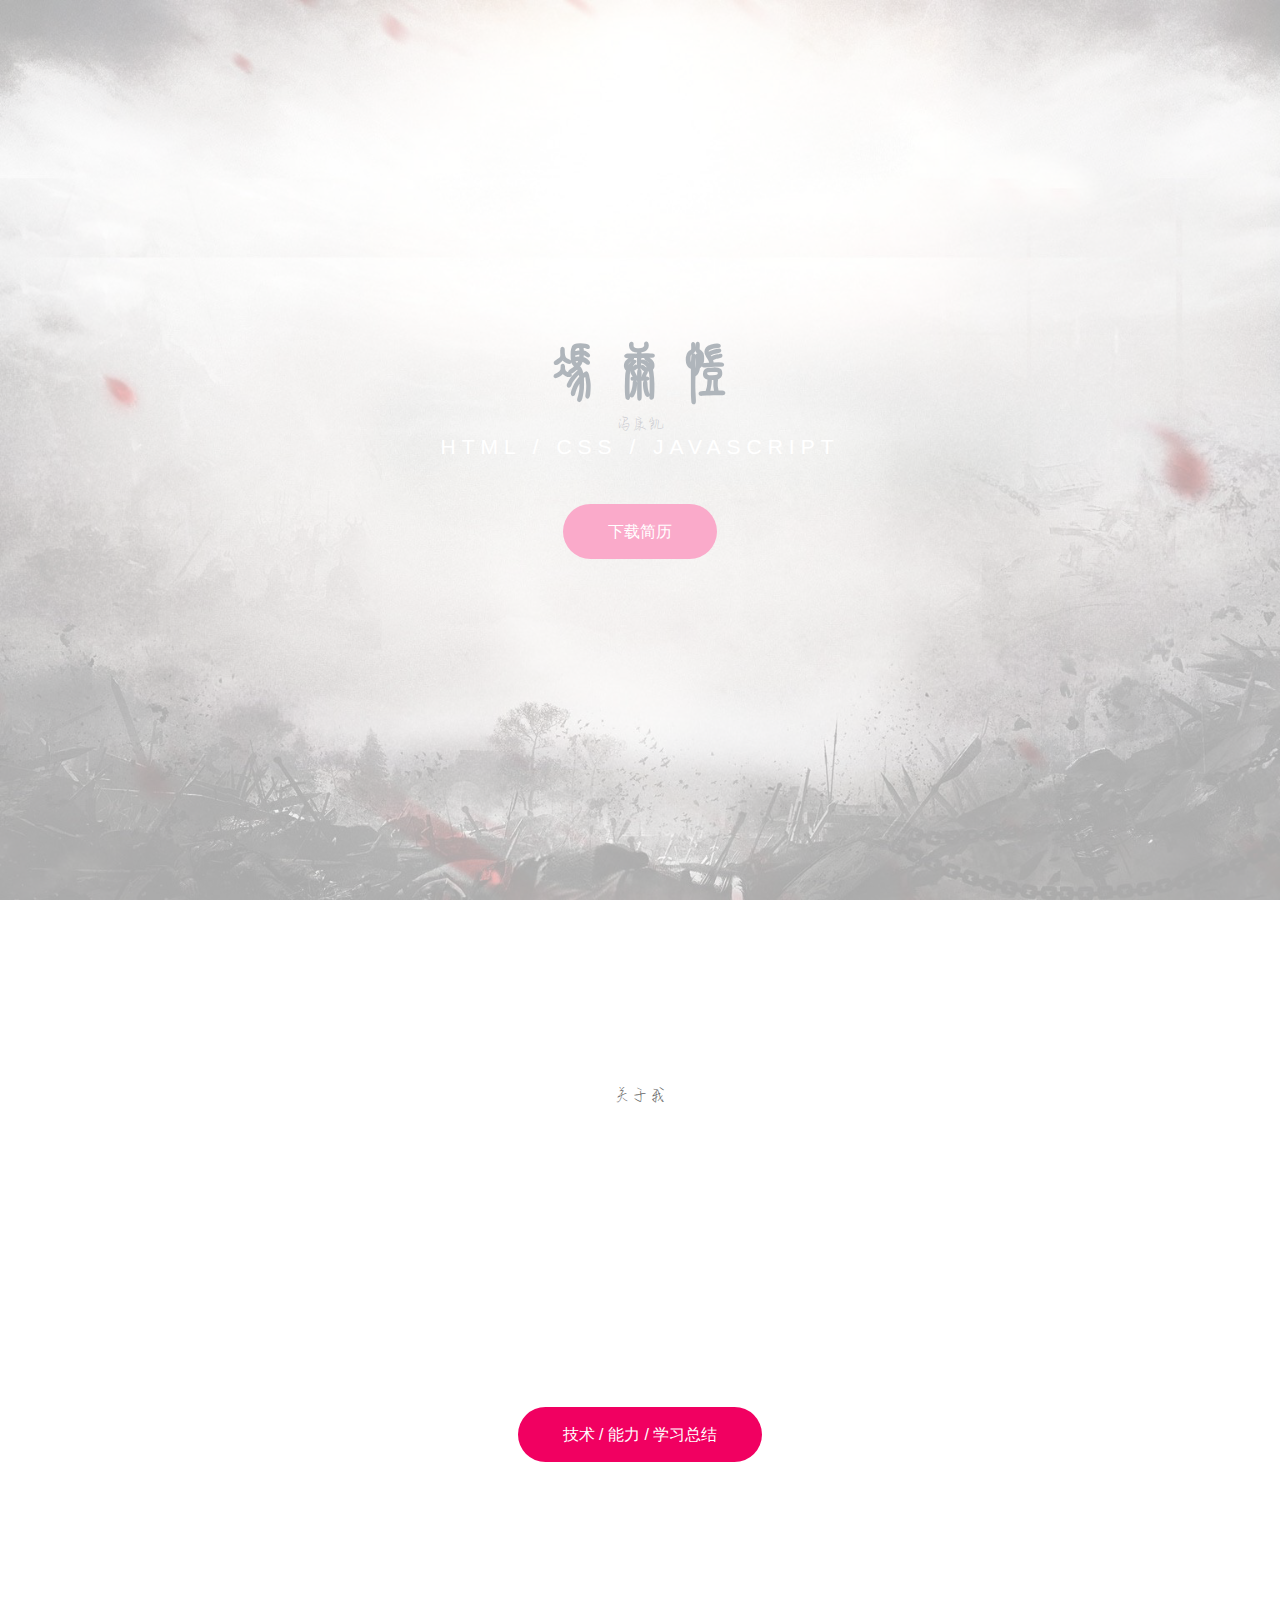
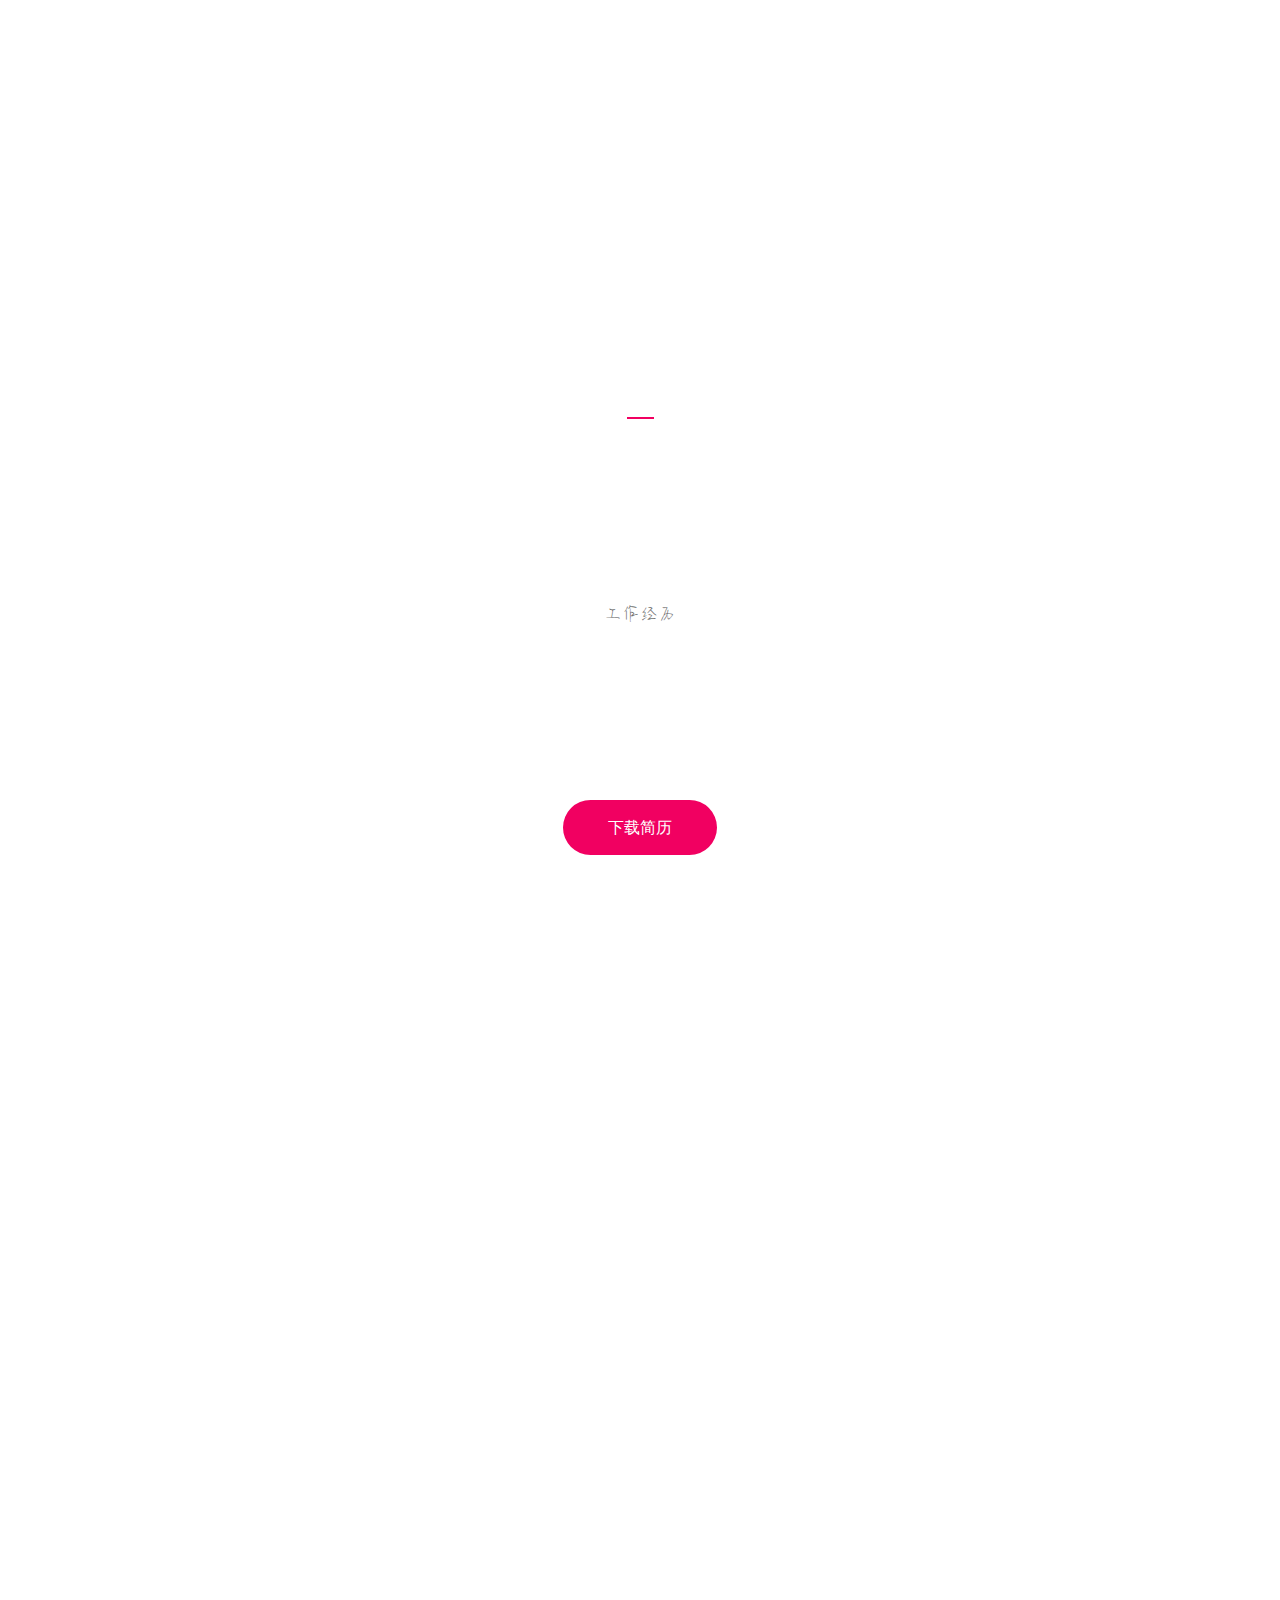
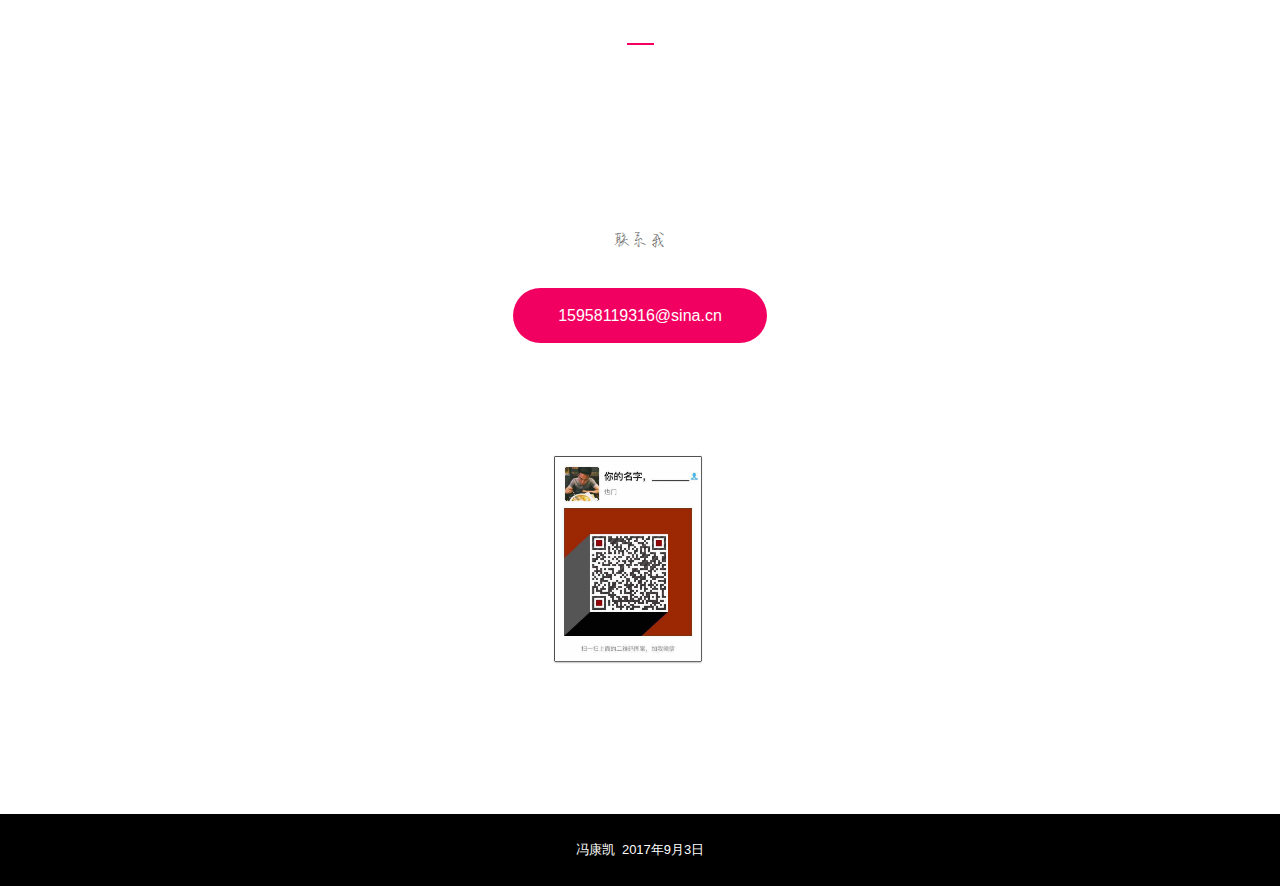
<file: index.html>
﻿<!DOCTYPE html>
<head>
        <meta charset="utf-8">
        <title>.:: 冯康凯 ::.</title>

        <!-- 网页logo设置 -->
        <link rel="icon" href="img/favicons/fkk.ico">

        <!-- 移动端设置 -->
        <meta name="viewport" content="width=device-width,initial-scale=1,minimum-scale=1,maximum-scale=1,user-scalable=no" />
        
        <!-- 字体 -->
        <link rel='stylesheet' href='css/mineFonts.css'>
        <link rel='stylesheet' href='http://at.alicdn.com/t/font_404229_b7zcvvsdcrcc8fr.css'>

        <!-- CSS样式 -->
        <link rel="stylesheet" href="css/normalize.min.css">
        <link rel="stylesheet" href="css/main.css">
        
        <!-- 地图js -->
        <script type="text/javascript" src="http://webapi.amap.com/maps?v=1.3&key=4387ae86febb83296bc66abda291906e"></script>
        <script src="js/jquery-1.11.0.min.js"></script>
        <script type="text/javascript">
            $(()=>{
                $('body').append(`
                    <div id="loading">
                        <div class="loadingOut">
                            <div class="loadingIn"></div>
                        </div>
                    </div>
                    `)
                var degOut=0;
                var degIn=0;
                var time = setInterval(function(){
                    degOut+=5;
                    degIn+=10;
                 $('#loading .loadingOut').css({
                    'transform': 'rotate('+degOut+'deg)'
                 }) ;$('#loading .loadingIn').css({
                    'transform': 'rotate(-'+degIn+'deg)'
                 }) ;
                },15)
                window.onload=function(){
                    clearInterval(time);
                    $('#loading').css({
                        'zIndex':'-1',
                        'display':'none'
                    })
                }
            })
        </script>


    </head>
    <body style="height: auto;">  
        <div class="wrapper">

            <!-- <header>
                <a class="menu-icon jiji">
                    <span></span>
                </a>
                <nav class="menu visuallyhidden">
                    <ul>
                        <li><a href="#home">主页</a></li>
                        <li><a href="#about">我</a></li>
                        <li><a href="#work">工作经历</a></li>
                        <li><a href="#contact">联系方式</a></li>
                        <li><a href="map.html">地图功能</a></li>
                    </ul>
                </nav>
            </header> -->

            <section id="home" class="row">
                <div class="overlay">
                    <div class="col home-title jiji">
                        <h1>冯康凯</h1>
                        <p>冯康凯</p>
                        <h2>HTML / CSS / JavaScript</h2>
                        <a href="word/简历-冯康凯15958119316.doc" class="but">下载简历</a>
                    </div>
                </div>
            </section>

            <section id="about" class="row">
                <div class="page about-content">
                    <div class="col about-title">
                        <h3
                            data-100="-webkit-transform: translateX(100px); opacity:0;"
                            data-500="-webkit-transform: translateX(0px); opacity:1;"
                        >关于我</h3>
                        <p>关于我</p>
                    </div>
                    <div class="col empty">&nbsp;</div>
                    <div class="col about-description">
                        <p
                            data-100="opacity:0;"
                            data-500="opacity:1;"
                        >专科主修供用电，主要针对强电的学习，因为对未来人生路的迷茫，选择3+2专升本。进入本科后学习弱电，以专业为电子信息，主修电子，但在第一年的下半学期，接触到网页设计这门课，我顿时觉得我未来看到了希望，我知道了我未来要做什么，之后便开始了自学之路。。。</p>
                        <a href="https://fkk1024.github.io/StudyWay/." class="but" title="点击更多学习总结">技术 / 能力 / 学习总结</a>
                    </div>
                    <div class="col empty">&nbsp;</div>
                </div>
            </section>

            <section id="services" class="row">
                <div class="services-content page">
                    <div class="col services-design"
                        data-600="-webkit-transform: translateY(10px); opacity:0;"
                        data-800="-webkit-transform: translateY(0px); opacity:1;"
                    >
                        <span class="icon-design"></span>
                        <ul>
                            <li>UI 能力</li>
                            <li>使用icon work软件生成图标</li>
                            <li>使用PS处理UI设计原稿</li>
                            <li>使用阿里字体图标库</li>
                            <li>使用在线字体</li>
                            <li>...学习中</li>
                        </ul>
                    </div>
                    <div class="col services-frontend"
                        data-600="-webkit-transform: translateY(50px); opacity:0;"
                        data-800="-webkit-transform: translateY(0px); opacity:1;"
                    >
                        <span class="icon-computer"></span>
                        <ul>
                            <li>前端 能力</li>
                            <li>less/stylus</li>
                            <li>Vue / Angular</li>
                            <li>HTML / CSS3 / JS</li>
                            <li>jQuery / Bootstrap</li>
                            <li>Git / SVN / webpack</li>
                            <li>HBuilder / WebStorm / sublime</li>
                            <li>...学习中</li>
                        </ul>
                    </div>
                    <div class="col services-team"
                        data-600="-webkit-transform: translateY(100px); opacity:0;"
                        data-800="-webkit-transform: translateY(0px); opacity:1;"
                    >
                        <span class="icon-music"></span>
                        <ul>
                            <li>后端 能力</li>
                            <li>增删改查sql语句</li>
                            <li>PHP后端交互</li>
                            <li>PLSql软件</li>
                            <li>nodejs</li>
                            <li>...学习中</li>
                        </ul>
                    </div>
                </div>
            </section>

            <hr>

            <section id="work" class="row">
                <div class="work-content page">
                    <div class="col work-title">
                        <h3
                            data-900="-webkit-transform: translateX(-100px); opacity:0;"
                            data-1300="-webkit-transform: translateX(0px); opacity:1;"
                        >工作经历</h3>
                        <p>工作经历</p>
                    </div>
                    <div class="col empty">&nbsp;</div>
                    <div class="col work-description">
                        <p
                            data-900="opacity:0;"
                            data-1300="opacity:1;"
                        >
                         台州智慧水务联盟——前端  <br>
                                杭州育恩科技有限公司——前端 <br>
                         <b>所有项目经历，在我简历中有详细说明</b> 
                        </p>
                        <a href="word/简历-冯康凯15958119316.docx" class="but">下载简历</a>
                    </div>
                    <div class="col empty">&nbsp;</div>
                </div>
                <div class="work-examples page">
                    <div class="col work-item"
                        data-1300="opacity:0;"
                        data-1400="opacity:1;"
                    >
                        <img src="img/works/智慧水务展示平台.jpg" alt="">
                        <div class="work-item-inside">
                            <div class="work-item-inside-content">
                                <h4>智慧水务展示平台</h4>
                                <a href="http://www.shui00.com" class="but">点击-查看</a>
                                <div>账号：台州市<br>密码：123456</div>
                            </div>
                        </div>
                    </div>
                    <div class="col work-item"
                        data-1300="opacity:0;"
                        data-1400="opacity:1;"
                    >
                        <img src="img/works/停车有道.jpg" alt="">
                        <div class="work-item-inside">
                            <div class="work-item-inside-content">
                                <h4>停车有道管理平台</h4>
                                <a href="#" class="but">暂无链接</a>
                            </div>
                        </div>
                    </div>
                    <div class="col work-item"
                        data-1300="opacity:0;"
                        data-1600="opacity:1;"
                    >
                        <img src="img/works/反诈专家.png" alt="">
                        <div class="work-item-inside">
                            <div class="work-item-inside-content">
                                <h4>反诈专家后台系统</h4>
                                <a href="#" class="but">暂无链接</a>
                            </div>
                        </div>
                    </div>
                    <div class="col work-item"
                        data-1300="opacity:0;"
                        data-1400="opacity:1;"
                    >
                        <img src="img/works/毕业设计.jpg" alt="">
                        <div class="work-item-inside">
                            <div class="work-item-inside-content">
                               <h4>毕业设计</h4>
                               <a href="https://fkk1024.github.io/graduateDesign/" class="but">点击-查看</a>
                            </div>
                        </div>
                    </div>
                    <div class="col work-item"
                        data-1300="opacity:0;"
                        data-1500="opacity:1;"
                    >
                        <img src="img/works/vue.jpg" alt="">
                        <div class="work-item-inside">
                            <div class="work-item-inside-content">
                                <h4>Vue项目</h4>
                                <a href="https://github.com/fkk1024/VueProject-Ele" class="but">仿饿了么-查看</a>
                                <a href="https://github.com/fkk1024/VueProject-Order" class="but">点餐系统-查看</a>
                            </div>
                        </div>
                    </div>
                    <div class="col work-item"
                        data-1300="opacity:0;"
                        data-1600="opacity:1;"
                    >
                        <img src="img/works/game.jpg" alt="">
                        <div class="work-item-inside">
                            <div class="work-item-inside-content">
                                <h4>我的游戏</h4>
                                <a href="https://fkk1024.github.io/mygame/." class="but">点击-查看</a>
                            </div>
                        </div>
                    </div>                    
                </div>
            </section>

            <hr>

            <section id="contact" class="row">
                <div class="contact-content page">
                    <div class="col contact-title">
                        <h3
                            data-100="-webkit-transform: translateX(100px); opacity:0;"
                            data-500="-webkit-transform: translateX(0px); opacity:1;"
                        >联系我</h3>
                        <p>联系我</p>
                    </div>
                    <div class="col empty">&nbsp;</div>
                    <div class="col contact-description">
                        <a href="http://mail.sina.com.cn/?from=mail" class="but">15958119316@sina.cn</a>
                    </div>
                    <div class="col empty">&nbsp;</div>
                    <div class="col span_12 social">
                        <i class="iconfont icon-weiXin-copy" href="####" target="_blank"></i>
                        <i class="iconfont icon-shouji" href="#" target="_blank"></i>
                        <i class="iconfont icon-socialgithuboutline" href="#" target="_blank"></i>
                        <i class="iconfont icon-lianxidizhi" href="#" target="_blank"></i>
                    </div>
                    <div style="clear: both;"></div>
                    <div id="showContainer">
                        <!-- 显示点击相应的容器 -->
                        <ul>
                            <li>
                            <!-- 微信 -->
                                <img src='img/我的微信.jpg' style='width:150px;'>
                            </li>
                            <li>
                            <!-- 手机号码 -->
                                <p>手机</p>
                                <p>15958119316</p>
                            </li>
                            <li>
                                <!-- GitHub项目 -->
                                <p>GitHub项目地址</p>
                                <p>https://github.com/fkk1024</p>
                            </li>
                            <li>
                            <!-- 地图 -->
                                <div id="map"></div>
                            </li>
                        </ul>
                    </div>
                </div>
            </section>

            <footer id="footer" class="row">
                <div class="footer-content page">
                    <div class="col f1">
                        <p>冯康凯&nbsp;&nbsp;2017年9月3日</p>
                    </div>
                </div>
            </footer>

        </div>

        <div class="loader"></div>
        
        <!-- JS -->
        <script src="js/modernizr-2.6.2.min.js"></script>
        <script src="js/skrollr.js"></script>
        <script src="js/main.js"></script>
        <!-- 地图js -->
        <script type="text/javascript">
             var h='400';
             var el=$("#map");
             el.css({
                 // width:'100%',
                 height:h+'px'
             })
             var map = new AMap.Map('map',{
                 zoom: 16,
                 scrollWheel:true,
                 center: [120.139221,30.173802]
             });
             var marker = new AMap.Marker({
                 position: [120.139221,30.173802],//marker所在的位置
                 map:map//创建时直接赋予map属性
             });
             marker.setMap(map);
             //监听地图的click事件，点击地图，允许鼠标滚轮缩小或放大地图
                     var clickEventListener = map.on('click', function() {
                     map.setStatus({scrollWheel:true});
                 });
                 //监听地图的mouseout事件，鼠标移出地图区域，鼠标滚轮缩小或放大地图功能取消
                 var mouseOutEventListener = map.on('mouseout',function(){
                 map.setStatus({scrollWheel:false});
                 });
             // 工具控件
             AMap.plugin(['AMap.ToolBar','AMap.MapType','AMap.Geolocation'],function(){
                 //创建并添加工具条控件
                 var toolBar = new AMap.ToolBar();
                 var Geolocation = new AMap.Geolocation();
                 var mapType = new AMap.MapType();
                 map.addControl(toolBar);
                 // map.addControl(mapType);
                 map.addControl(Geolocation);
             })
              var info = new AMap.InfoWindow({
                 content: '<div class="title">现居地址：滨江区</div><div class="content">'+
                         '浦沿街道-八家新村<br/>',
                 offset:new AMap.Pixel(0,-28),
                 size:new AMap.Size(200,0)
             })
             info.open(map,marker.getPosition())
             $('#contact').css({
                 'paddingBottom':'10px',
                 'textAlign': 'center',
             }).children().find('#showContainer').css({
                 'marginTop':'20px'
             })
        </script>
    </body>

</html>
</file>
<file: css/mineFonts.css>
@font-face {
    font-family: '小篆';
    src: url('../fonts/xz.eot'); 
    src: url('../fonts/xz.eot?#iefix') format('embedded-opentype'), 
             url('../fonts/xz.woff') format('woff'), 
             url('../fonts/xz.ttf')  format('truetype'),
             url('../fonts/xz.svg#xz') format('svg'); 
}


@font-face {
    font-family: '手写';
    src: url('../fonts/sxt.eot'); 
    src: url('../fonts/sxt.eot?#iefix') format('embedded-opentype'), 
             url('../fonts/sxt.woff') format('woff'), 
             url('../fonts/sxt.ttf')  format('truetype'),
             url('../fonts/sxt.svg#sxt') format('svg'); 
}


// @font-face {
//     font-family: '苹果黑';
//     src: url('../fonts/苹果黑体-极细-简.eot'); 
//     src: url('../fonts/苹果黑体-极细-简.eot?#iefix') format('embedded-opentype'), 
//              url('../fonts/苹果黑体-极细-简.woff') format('woff'), 
//              url('../fonts/苹果黑体-极细-简.ttf')  format('truetype'),
//              url('../fonts/苹果黑体-极细-简.svg#苹果黑体-极细-简') format('svg'); 
// }
</file>
<file: css/main.css>
/* ==========================================================================
   fkk//全局样式
   ========================================================================== */

* {
    padding: 0;
    margin: 0;
}

html {
    color: #646473;
    height: 100%;
}

body {
    background-color: #fff;
    font-size: 100%; 
    line-height: normal;
    font-weight: 300;
    font-family: 'Lato', Helvetica, Arial, sans-serif;
    color: #646473;
    height: 100%;
}

*,
*:after,
*::before {
-moz-box-sizing: border-box;
     box-sizing: border-box;
}

::-moz-selection {
    background: #FFFF00;
    color: #222;
}

::selection {
    background: #FFFF00;
    color: #222;
}

hr {
    display: block;
    height: 2px;
    border: 0;
    margin: 0 auto;
    padding: 0;
    max-width: 27px;
    background-color: #F10061;
}

img {
    vertical-align: middle;
}

a:link,
a:visited,
a:hover,
a:active {
    text-decoration: none;
}

ol,
ul,
li {
    list-style: none;
    padding: 0;
    margin: 0;
}

.page {
    margin: 0 auto;
    overflow: hidden;
    width: 95%;
    max-width: 1196px;
}

.loader {
    background-color: #fff;
    background-position: center center;
    background-repeat: no-repeat;
    background-size: 30px 30px;
    bottom: 0px;
    left: 0px;
    position: fixed;
    right: 0px;
    top: 0px;
    z-index: 9999;
}

h1, h2, h3, h4, h5, h6, p {
    margin: 0;
}

.row [class$="-content"] {
    overflow: hidden;
}
// .copyrights{
// 	text-indent:-9999px;
// 	height:0;
// 	line-height:0;
// 	font-size:0;
// 	overflow:hidden;
// }
// @font-face {
//     font-family: 'icon';
//     src:url('../fonts/icon.eot');
//     src:url('../fonts/icond41d.eot?#iefix') format('embedded-opentype'),
//         url('../fonts/icon.woff') format('woff'),
//         url('../fonts/icon.ttf') format('truetype'),
//         url('../fonts/icon.svg#icon') format('svg');
//     font-weight: normal;
//     font-style: normal;
// }


/* ==========================================================================
   滚动条样式
   ========================================================================== */
    ::-webkit-scrollbar {  
      width: 0px;  
      height: 15px;  
    }  
      
    ::-webkit-scrollbar-track,  
    ::-webkit-scrollbar-thumb {  
      border-radius: 999px;   
    }  
      
    ::-webkit-scrollbar-track {  
      box-shadow: 1px 1px 5px rgba(0,0,0,.2) inset;  
    }  /* 滚动条的滑轨背景颜色 */
      
    ::-webkit-scrollbar-thumb {  
      min-height: 20px;  
      background-clip: content-box;  
      box-shadow: 0 0 0 5px rgba(0,0,0,.2) inset;  
    }  /* 滑块颜色 */ 
      
    ::-webkit-scrollbar-corner {  
      background: transparent;  
    }  /* 横向滚动条和纵向滚动条相交处尖角的颜色 */
/* ==========================================================================
   按钮
   ========================================================================== */

.but {
    display: inline-block;
    font-family: 'Lato', Helvetica, Arial, sans-serif;   
    font-weight: 300;
    font-size: 1rem;
    cursor: pointer;
    font-size: 16px;    
    padding: 0 45px;
    line-height: 55px;
    background-color: #F10061;

    -webkit-border-radius: 45px;
       -moz-border-radius: 45px;
            border-radius: 45px;

    -webkit-background-clip: padding-box;
       -moz-background-clip: padding-box;
            background-clip: padding-box;

    color: #fff;
    border: 0;

    -webkit-transition: background-color 0.3s ease;
       -moz-transition: background-color 0.3s ease;
         -o-transition: background-color 0.3s ease;
            transition: background-color 0.3s ease;
}

.off {
    display: inline-block;
    padding: 0 45px;
    line-height: 55px;
    background-color: rgba(255, 255, 255, 0.2);
    cursor: default;

    -webkit-border-radius: 45px;
       -moz-border-radius: 45px;
            border-radius: 45px;

    -webkit-background-clip: padding-box;
       -moz-background-clip: padding-box;
            background-clip: padding-box;

    color: #fff;
    border: 0;

    -webkit-transition: background-color 0.3s ease, color 0.3s ease;
       -moz-transition: background-color 0.3s ease, color 0.3s ease;
         -o-transition: background-color 0.3s ease, color 0.3s ease;
            transition: background-color 0.3s ease, color 0.3s ease;
}

.but:hover,
.but:active {
    background-color: #F83E89;
}

/* ==========================================================================
   头部。以取消
   ========================================================================== */

.menu {
    position: fixed;
    top: 0;
    left: 0;
    width: 100%;
    height: 100%;
    z-index: 8999;
    background: rgba(136,246,0,0.8);
    display: table;
    opacity: 1;
    visibility: visible;
    -webkit-transition: opacity 0.3s ease-out, visibility 0.2s ease-out;
       -moz-transition: opacity 0.3s ease-out, visibility 0.2s ease-out;
         -o-transition: opacity 0.3s ease-out, visibility 0.2s ease-out;
            transition: opacity 0.3s ease-out, visibility 0.2s ease-out;
}

.menu.visuallyhidden {
    opacity: 0;
    visibility: hidden;
}

.menu ul {
    width: 100%;
    text-align: left;
    padding-top: 130px;
}

.menu ul li a {
    display: block;
    color: #000;
    font-family: 'Lato', Helvetica, Arial, sans-serif;
    font-size: 2.25rem;
    font-size: 27px;
    font-weight: 400;
    text-transform: uppercase;
    letter-spacing: 3px;
    padding: 18px 0 18px 45px;

    -webkit-transition: background 0.2s ease, color 0.2s ease;
       -moz-transition: background 0.2s ease, color 0.2s ease;
         -o-transition: background 0.2s ease, color 0.2s ease;
            transition: background 0.2s ease, color 0.2s ease;
}

.menu ul li a:hover {
    color: #F10061;
    background-color: #fff;
}

.menu-icon {
    width: 63px;
    height: 63px;
    display: inline-block;
    position: fixed;
    top: 45px;
    left: 45px;
    cursor: pointer;
    z-index: 9999;

    -webkit-transition: opacity 0.2s 1.6s ease-out;
       -moz-transition: opacity 0.2s 1.6s ease-out;
         -o-transition: opacity 0.2s 1.6s ease-out;
            transition: opacity 0.2s 1.6s ease-out;     
}

.menu-icon.jiji {
    opacity: 0;
}

.menu-icon span {
    width: 41px;
    height: 2px;
    position: relative;
    display: inline-block;
    background: #F10061;  

    -webkit-transition: background 0.4s ease-out;
       -moz-transition: background 0.4s ease-out;
         -o-transition: background 0.4s ease-out;
            transition: background 0.4s ease-out; 
}

.menu-icon span:before {
    top: 9px;
}

.menu-icon span:before,
.menu-icon span:after {
    width: 41px;
    height: 2px;
    display: inline-block;
    background: #F10061;
    position: absolute;
    left: 0;
    content: "";

    transform-origin: 50% 50%;

    -webkit-transition: top 0.2s 0.2s ease-out,
    -webkit-transform 0.2s linear;

    -moz-transition: top 0.2s 0.2s ease-out,
    -moz-transform 0.2s linear;

    -o-transition: top 0.2s 0.2s ease-out,
    -o-transform 0.2s linear;

    transition: top 0.2s 0.2s ease-out,
    transform 0.2s -out;
}

.menu-icon span:after {
    top: -9px;
}

.menu-icon.close span {
    -webkit-transition: background 0.2s ease-out;
       -moz-transition: background 0.2s ease-out;
         -o-transition: background 0.2s ease-out;
            transition: background 0.2s ease-out;
    
    background-color: transparent;
}

.menu-icon.close span:before {
    -webkit-transform: rotate3d(0, 0, 1, 45deg);
       -moz-transform: rotate3d(0, 0, 1, 45deg);
         -o-transform: rotate3d(0, 0, 1, 45deg);
            transform: rotate3d(0, 0, 1, 45deg);
}

.menu-icon.close span:before,
.menu-icon.close span:after {
    -webkit-transition: top 0.2s ease-out,
    -webkit-transform 0.2s 0.2s ease-out,
    background 0.2s ease-out;

    -moz-transition: top 0.2s ease-out,
    -moz-transform 0.2s 0.2s ease-out,
    background 0.2s ease-out;

    -o-transition: top 0.2s ease-out,
    -o-transform 0.2s 0.2s ease-out,
    background 0.2s ease-out;

    transition: top 0.2s ease-out,
    transform 0.2s 0.2s ease-out,
    background 0.2s ease-out;

    top: 0;
    width: 41px;
    background-color: #000;
}

.menu-icon.close span:after {
    -webkit-transform: rotate3d(0, 0, 1, -45deg);
       -moz-transform: rotate3d(0, 0, 1, -45deg);
         -o-transform: rotate3d(0, 0, 1, -45deg);
            transform: rotate3d(0, 0, 1, -45deg);
}

.menu-icon p {
    font-size: 1rem;
    font-size: 16px;
    font-weight: 400;
    margin-top: 18px;
    display: inline-block;
    color: #F10061;
}


/* ==========================================================================
   公共部分
   ========================================================================== */

#about,
#services,
#work,
#contact {
    text-align: center;
    overflow: hidden;
    padding: 150px 0;
}
#contact .social .iconfont{
    cursor: pointer;
}
.about-content h3,
.services-content h3,
.work-content h3,
.contact-content h3,
.footer h3 {
    font-family: '小篆', Helvetica, Arial, sans-serif;
    font-size: 2.25rem;
    font-size: 27px;
    font-weight: 400;
    text-transform: uppercase;
    letter-spacing: 3px;
    margin-bottom: 0;
    color: #000;
}
.about-content p,
.services-content p,
.work-content p,
.contact-content p,
.footer p {
    font-family: '手写', Helvetica, Arial, sans-serif;
    margin-bottom: 30px;
    color: #456;
}

.about-content p,
.services-content p,
.work-content p,
.contact-content p,
.footer p {
    font-size: 1.125rem;
    font-size: 18px;
    line-height: 2.25rem;
    line-height: 36px;
    color: #666;
}

/* ==========================================================================
   Home
   ========================================================================== */

#home {
    background-color: rgba(0,0,0, .5);
    background-image: url(../img/header-bg.jpg);
    background-position: bottom;
    background-repeat: no-repeat;
    background-size: cover;
    background-attachment: fixed;
    position: relative;
    text-align: center;
}

.overlay {
    position: absolute;
    bottom: 0px;
    left: 0px;
    right: 0px;
    top: 0px;
    /*background-color: rgba(0, 0, 0, 0.6);*/
}

.home-title h1 {
    font-family: '小篆', Helvetica, Arial, sans-serif;
    font-size: 4rem;
    font-size: 64px;
    font-weight: 700;
    color: #123;
    letter-spacing: 3px;
    margin-bottom: 9px;
    opacity: 1;

    -webkit-transition: opacity 0.2s 1.2s ease-out;
       -moz-transition: opacity 0.2s 1.2s ease-out;
         -o-transition: opacity 0.2s 1.2s ease-out;
            transition: opacity 0.2s 1.2s ease-out;    
}
.home-title p{
    font-family: '手写';
}
.home-title h2 {
    font-family: 'Lato', Helvetica, Arial, sans-serif;
    font-size: 1.3125rem;
    font-size: 21px;
    font-weight: 300;
    color: #fff;
    letter-spacing: 6px;
    margin-bottom: 45px;
    text-transform: uppercase;

    -webkit-transition: opacity 0.2s 1.6s ease-out;
       -moz-transition: opacity 0.2s 1.6s ease-out;
         -o-transition: opacity 0.2s 1.6s ease-out;
            transition: opacity 0.2s 1.6s ease-out;    
}

.home-tittle a {
    -webkit-transition: opacity 0.2s 1.6s ease-out;
       -moz-transition: opacity 0.2s 1.6s ease-out;
         -o-transition: opacity 0.2s 1.6s ease-out;
            transition: opacity 0.2s 1.6s ease-out;
}

.home-title.jiji h1,
.home-title.jiji h2,
.home-title.jiji a {
    opacity: 0;
}

/* ==========================================================================
    联系我
   ========================================================================== */
#showContainer ul li{
    list-style: none;
    display: none;
    height: 210px;
    line-height: 210px;
}
#showContainer ul li p{
    padding: 0;
    margin: 0;
    height: 105px;
    line-height: 105px;
    font-size: 20px;
}
#showContainer ul li:nth-child(1){
    display: block;
}
#showContainer ul li:nth-child(4){
    height: 410px;
}
/* ==========================================================================
    与我相关
   ========================================================================== */

#about {
    padding-bottom: 90px;
    background-color: #fff;
}

.about-content a {
    margin-top: 90px;
}

/* ==========================================================================
   能力
   ========================================================================== */

#services {
    padding-top: 0;
    padding-bottom: 0;
    background-color: #fff;
    color: #666;
}

.services-content {
    padding-bottom: 150px;
}

.services-content ul li {
    font-size: 1.125rem;
    font-size: 18px;
    line-height: 2.25rem;
    line-height: 36px;
}

.services-content ul li:first-child {
    font-size: 1rem;
    font-size: 16px;
    font-weight: 400;
    margin-bottom: 27px;
    display: inline-block;
    color: #000;
    text-transform: uppercase;
}

/* ==========================================================================
   工作经历
   ========================================================================== */

#work {
    background-color: #fff;
}

.work-examples {
    margin-top: 90px;
}

.work-item {
    max-height: 250px;
    cursor: pointer;
    margin-bottom: 24px;
    position: relative;
    cursor: default;
    overflow: hidden;
}

.work-item img {
    width: auto;
    max-width: 100%;
    height: auto;
    border: 0;
    height: 250px;
    width: 370px;
    border: 1px solid #aaa;
    border-radius: 10px;
    -ms-interpolation-mode: bicubic;
    vertical-align: middle;
}

.work-item-inside {
    background-color: rgba(0, 0, 0, 0.5);
    border-radius: 10px;
    color: #fff;    
    display: block;
    position: absolute;
    left: 0px;
    right: 0px;
    top: 0px;
    bottom: 0px;
    opacity: 0;
    visibility: hidden;
    text-align: center;

    -webkit-transition: opacity 0.3s ease-out, visibility 0.2s ease-out;
       -moz-transition: opacity 0.3s ease-out, visibility 0.2s ease-out;
         -o-transition: opacity 0.3s ease-out, visibility 0.2s ease-out;
            transition: opacity 0.3s ease-out, visibility 0.2s ease-out;
}
.work-item-inside.visuallyshowed {
    opacity: 1;
    visibility: visible;
}

.work-item-inside h4 {
    margin-bottom: 27px;
    font-weight: 400;
}

/* ==========================================================================
   联系我
   ========================================================================== */

/*.social [class^="icon-"],
.social [class*=" icon-"] {
    width: 24px;
    height: 24px;
    display: inline-block;
    margin: 0 18px;
}*/

.social [class^="icon-"],
.social [class*=" icon-"] {
    font-family: 'icon';
    speak: none;
    font-style: normal;
    font-weight: normal;
    font-variant: normal;
    text-transform: none;
    font-size: 1.6875rem;
    font-size: 27px;
    line-height: 1rem;
    line-height: 16px;
    color: #F10061;
    padding: 6px;
    margin: 0 27px;

    -webkit-transition: color 0.3s ease;
       -moz-transition: color 0.3s ease;
         -o-transition: color 0.3s ease;
            transition: color 0.3s ease;

    -webkit-font-smoothing: antialiased;
    -moz-osx-font-smoothing: grayscale;
}

.social [class^="icon-"]:hover,
.social [class*=" icon-"]:hover {
    color: #F83E89;
}

.social {
    margin-top: 90px;
    cursor: default;
}

.icon-twitter:before {
    content: "\e600";
}

.icon-linkedin:before {
    content: "\e601";
}

.icon-instagram:before {
    content: "\e602";
}

.icon-github:before {
    content: "\e603";
}

/* ==========================================================================
   底部
   ========================================================================== */

#footer {
    background-color: #000;
    color: #fff;
    font-size: 0.8125rem;
    font-size: 13px;
}

.f1 {
    text-align: center;
}

#footer p {
    padding: 27px 0;
    font-weight: 400;
}

#footer a {
    color: #F10061;
    -webkit-transition: color 0.3s ease;
       -moz-transition: color 0.3s ease;
         -o-transition: color 0.3s ease;
            transition: color 0.3s ease;
}

#footer a:hover {
    color: #F83E89;
}

/* ==========================================================================
   自定义媒体查询
   ========================================================================== */

.col {
    border:0px solid rgba(0,0,0,0);
    float:left;
    -webkit-box-sizing:border-box;
    -moz-box-sizing:border-box;
    box-sizing:border-box;
    -moz-background-clip:padding-box !important;
    -webkit-background-clip:padding-box !important;
    background-clip:padding-box !important;
}



    /* 1. 12  0px - 319px 
    ----------------------------------------------------------------------------- 
    
    Span 1:    8.33333333333%
    Span 2:    16.6666666667%
    Span 3:    25.0%
    Span 4:    33.3333333333%
    Span 5:    41.6666666667%
    Span 6:    50.0%
    Span 7:    58.3333333333%
    Span 8:    66.6666666667%
    Span 9:    75.0%
    Span 10:    83.3333333333%
    Span 11:    91.6666666667%
    Span 12:    100%
    
    ----------------------------------------------------------------------------- */

    @media screen and (min-width: 0px) and (max-width: 319px) {
        
        .row {
            margin-left:-24px;
        }
        .col {
            border-left-width:24px;
            padding:0 0px;
        }
        

        .menu-icon {
            top: 27px;
            left: 27px;
        }
        
        .home-title h1 {
            font-size: 1.6875rem;
            font-size: 27px;
        }

        .home-title h2 {
            font-size: 0.8125rem;
            font-size: 13px;
            letter-spacing: 3px;
        }

        #about .empty,
        #work .empty,
        #contact .empty {
            display: none;
        }

        .about-title h3,
        .work-title h3,
        .contact-title h3,
        .menu ul li a {
            font-size: 1.3125rem;
            font-size: 21px;
        }

        .services-content ul li {
            font-size: 1rem;
            font-size: 16px;
            line-height: 1.875rem;
            line-height: 30px;
        }

        .services-content ul {
            margin-bottom: 60px;
        }

        .services-team ul {
            margin-bottom: 0;
        }

        .social [class^="icon-"],
        .social [class*=" icon-"] {
            margin: 0 3px;
        }    
        
        .span_1 {
            width:8.33333333333%;
        }
        .span_2 {
            width:16.6666666667%;
        }
        .span_3 {
            width:25.0%;
        }
        .span_4 {
            width:33.3333333333%;
        }
        .span_5 {
            width:41.6666666667%;
        }
        .span_6 {
            width:50.0%;
        }
        .span_7 {
            width:58.3333333333%;
        }
        .span_8 {
            width:66.6666666667%;
        }
        .span_9 {
            width:75.0%;
        }
        .span_10 {
            width:83.3333333333%;
        }
        .span_11 {
            width:91.6666666667%;
        }
        .span_12,
        .home-title,
        .about-title,
        .about-description,
        .services-design,
        .services-frontend,
        .services-team,
        .work-title,
        .work-description,
        .work-item,
        .contact-title,
        .contact-description,
        .f1 {
            margin-left:0;
            width:100%;
        }
    }

    /* 2. 12  320px - 459px 
    ----------------------------------------------------------------------------- 
    
    Span 1:    8.33333333333%
    Span 2:    16.6666666667%
    Span 3:    25.0%
    Span 4:    33.3333333333%
    Span 5:    41.6666666667%
    Span 6:    50.0%
    Span 7:    58.3333333333%
    Span 8:    66.6666666667%
    Span 9:    75.0%
    Span 10:    83.3333333333%
    Span 11:    91.6666666667%
    Span 12:    100%
    
    ----------------------------------------------------------------------------- */

    @media screen and (min-width: 320px) and (max-width: 459px) {
        
        .row {
            margin-left:-24px;
        }
        .col {
            border-left-width:24px;
            padding:0 0px;
        }
        

        .opl {
            top: 17px;
        }

        .menu-icon {
            top: 27px;
            left: 27px;
        }

        .menu ul {
            padding-top: 80px;
        }
        
        .menu ul li a {
            padding: 9px 0 9px 27px;
        }

        .home-title h1 {
            font-size: 1.6875rem;
            font-size: 27px;
        }

        .home-title h2 {
            font-size: 0.8125rem;
            font-size: 13px;
            letter-spacing: 3px;
        }

        #about .empty,
        #work .empty,
        #contact .empty {
            display: none;
        }

        .about-title h3,
        .work-title h3,
        .contact-title h3,
        .menu ul li a {
            font-size: 1.3125rem;
            font-size: 21px;
        }

        .services-content ul li {
            font-size: 1rem;
            font-size: 16px;
            line-height: 1.875rem;
            line-height: 30px;
        }

        .services-content ul {
            margin-bottom: 60px;
        }

        .services-team ul {
            margin-bottom: 0;
        }

        .social [class^="icon-"],
        .social [class*=" icon-"] {
            margin: 0 3px;
        }
        
        .span_1 {
            width:8.33333333333%;
        }
        .span_2 {
            width:16.6666666667%;
        }
        .span_3 {
            width:25.0%;
        }
        .span_4 {
            width:33.3333333333%;
        }
        .span_5 {
            width:41.6666666667%;
        }
        .span_6 {
            width:50.0%;
        }
        .span_7 {
            width:58.3333333333%;
        }
        .span_8 {
            width:66.6666666667%;
        }
        .span_9 {
            width:75.0%;
        }
        .span_10 {
            width:83.3333333333%;
        }
        .span_11 {
            width:91.6666666667%;
        }
        .span_12,
        .home-title,
        .about-title,
        .about-description,
        .services-design,
        .services-frontend,
        .services-team,
        .work-title,
        .work-description,
        .work-item,
        .contact-title,
        .contact-description,
        .f1 {
            margin-left:0;
            width:100%;
        }
    }

    /* 3. 12  460px - 779px 
    ----------------------------------------------------------------------------- 
    
    Span 1:    8.33333333333%
    Span 2:    16.6666666667%
    Span 3:    25.0%
    Span 4:    33.3333333333%
    Span 5:    41.6666666667%
    Span 6:    50.0%
    Span 7:    58.3333333333%
    Span 8:    66.6666666667%
    Span 9:    75.0%
    Span 10:    83.3333333333%
    Span 11:    91.6666666667%
    Span 12:    100%
    
    ----------------------------------------------------------------------------- */

    @media screen and (min-width: 460px) and (max-width: 779px) {
        
        .row {
            margin-left:-24px;
        }
        .col {
            border-left-width:24px;
            padding:0 0px;
        }


        .opl {
            top: 17px;
        }
        
        .home-title h1 {
            font-size: 1.6875rem;
            font-size: 27px;
        }

        .home-title h2 {
            font-size: 0.8125rem;
            font-size: 13px;
            letter-spacing: 3px;
        }

        .about-title h3,
        .work-title h3,
        .contact-title h3,
        .menu ul li a {
            font-size: 1.3125rem;
            font-size: 21px;
        }

        .menu-icon {
            top: 27px;
            left: 27px;
        }

        .menu ul {
            padding-top: 80px;
        }
        
        .menu ul li a {
            padding: 9px 0 9px 27px;
        }

        .services-content ul li:first-child {
            font-size: 0.8125rem;
            font-size: 13px;
        }
        
        .span_1 {
            width:8.33333333333%;
        }
        .span_2,
        #about .empty,
        #work .empty,
        #contact .empty {
            width:16.6666666667%;
        }
        .span_3 {
            width:25.0%;
        }
        .span_4,
        .services-design,
        .services-frontend,
        .services-team {
            width:33.3333333333%;
        }
        .span_5 {
            width:41.6666666667%;
        }
        .span_6,
        .work-item {
            width:50.0%;
        }
        .span_7 {
            width:58.3333333333%;
        }
        .span_8,
        .about-description,
        .work-description,
        .contact-description {
            width:66.6666666667%;
        }
        .span_9 {
            width:75.0%;
        }
        .span_10 {
            width:83.3333333333%;
        }
        .span_11 {
            width:91.6666666667%;
        }
        .span_12,
        .home-title,
        .about-title,
        .work-title,
        .contact-title,
        .f1 {
            margin-left:0;
            width:100%;
        }
    }

    /* 4. 12  780px - 1199px 
    ----------------------------------------------------------------------------- 
    
    Span 1:    8.33333333333%
    Span 2:    16.6666666667%
    Span 3:    25.0%
    Span 4:    33.3333333333%
    Span 5:    41.6666666667%
    Span 6:    50.0%
    Span 7:    58.3333333333%
    Span 8:    66.6666666667%
    Span 9:    75.0%
    Span 10:    83.3333333333%
    Span 11:    91.6666666667%
    Span 12:    100%
    
    ----------------------------------------------------------------------------- */

    @media screen and (min-width: 780px) and (max-width: 1199px) {
        
        .row {
            margin-left:-24px;
        }
        .col {
            border-left-width:24px;
            padding:0 0px;
        }
        
        
        
        
        .span_1 {
            width:8.33333333333%;
        }
        .span_2,
        #about .empty,
        #work .empty,
        #contact .empty {
            width:16.6666666667%;
        }
        .span_3 {
            width:25.0%;
        }
        .span_4,
        .services-design,
        .services-frontend,
        .services-team,
        .work-item {
            width:33.3333333333%;
        }
        .span_5 {
            width:41.6666666667%;
        }
        .span_6 {
            width:50.0%;
        }
        .span_7 {
            width:58.3333333333%;
        }
        .span_8,
        .about-description,
        .work-description,
        .contact-description {
            width:66.6666666667%;
        }
        .span_9 {
            width:75.0%;
        }
        .span_10 {
            width:83.3333333333%;
        }
        .span_11 {
            width:91.6666666667%;
        }
        .span_12,
        .home-title,
        .about-title,
        .work-title,
        .contact-title,
        .f1 {
            margin-left:0;
            width:100%;
        }
    }

    /* 5. 12  1200px以上 
    ----------------------------------------------------------------------------- 
    
    Span 1:    8.33333333333%
    Span 2:    16.6666666667%
    Span 3:    25.0%
    Span 4:    33.3333333333%
    Span 5:    41.6666666667%
    Span 6:    50.0%
    Span 7:    58.3333333333%
    Span 8:    66.6666666667%
    Span 9:    75.0%
    Span 10:    83.3333333333%
    Span 11:    91.6666666667%
    Span 12:    100%
    
    ----------------------------------------------------------------------------- */

    @media screen and (min-width: 1200px) {
        
        .row {
            margin-left:-24px;
        }
        .col {
            border-left-width:24px;
            padding:0 0px;
        }
        
        
        
        
        .span_1 {
            width:8.33333333333%;
        }
        .span_2 {
            width:16.6666666667%;
        }
        .span_3,
        #about .empty,
        #work .empty,
        #contact .empty {
            width:25.0%;
        }
        .span_4,
        .services-frontend,
        .services-design,
        .services-team,
        .work-item {
            width:33.3333333333%;
        }
        .span_5 {
            width:41.6666666667%;
        }
        .span_6,
        .about-description,
        .work-description,
        .contact-description {
            width:50.0%;
        }
        .span_7 {
            width:58.3333333333%;
        }
        .span_8 {
            width:66.6666666667%;
        }
        .span_9 {
            width:75.0%;
        }
        .span_10 {
            width:83.3333333333%;
        }
        .span_11 {
            width:91.6666666667%;
        }
        .span_12,
        .home-title,
        .about-title,
        .work-title,
        .contact-title,
        .f1 {
            margin-left:0;
            width:100%;
        }
    }
</file>
